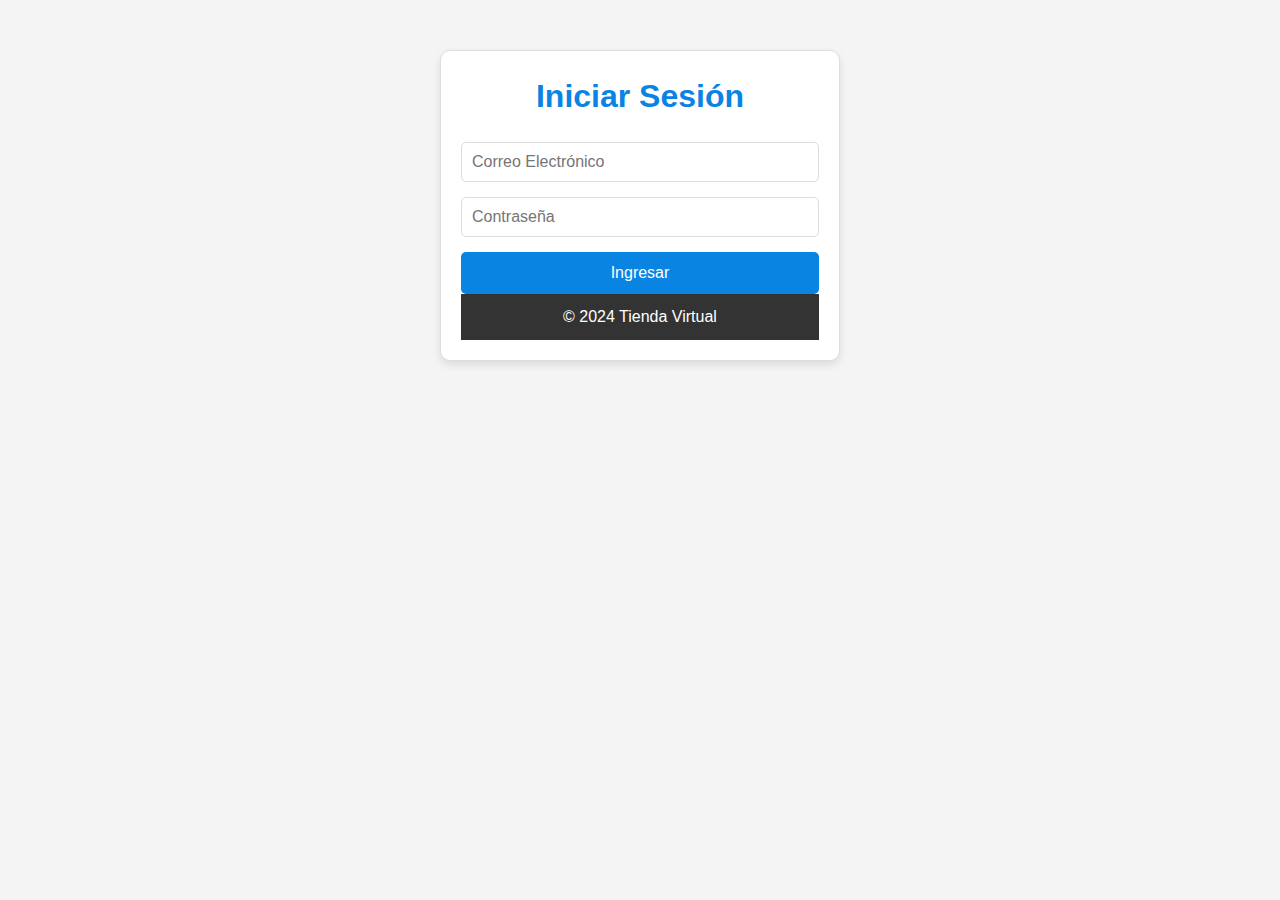
<file: src/main/resources/static/index.html>
<!DOCTYPE html>
<html lang="es">
<head>
    <meta charset="UTF-8">
    <meta name="viewport" content="width=device-width, initial-scale=1.0">
    <title>Productos</title>
    <link rel="stylesheet" href="css/styles.css">
</head>
<body>
<header>
    <h1>Tienda Virtual</h1>
    <nav>
        <a href="index.html">Inicio</a>
        <a href="cart.html">Carrito</a>
        <a href="#" id="logout-button">Cerrar Sesión</a>
    </nav>
</header>

<main>
    <section id="products-container">
        <!-- Los productos se cargarán dinámicamente aquí -->
    </section>
</main>

<footer>
    <p>&copy; 2024 Tienda Virtual</p>
</footer>

<script src="js/app.js"></script>
</body>
</html>
</file>
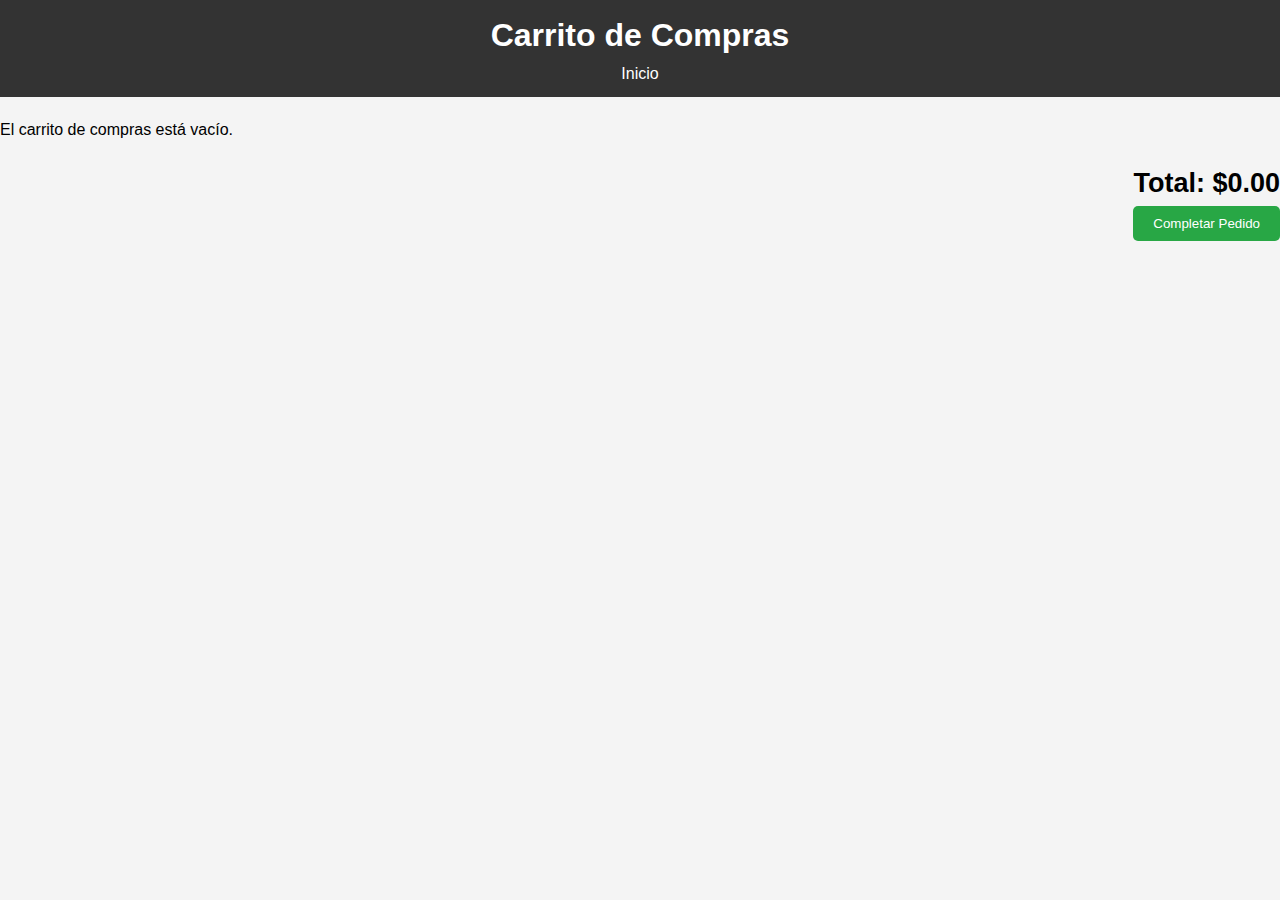
<file: src/main/resources/static/cart.html>
<!DOCTYPE html>
<html lang="es">
<head>
    <meta charset="UTF-8">
    <meta name="viewport" content="width=device-width, initial-scale=1.0">
    <title>Carrito de Compras</title>
    <link rel="stylesheet" href="css/styles.css">
</head>
<body>
<header>
    <h1>Carrito de Compras</h1>
    <nav>
        <a href="index.html">Inicio</a>
    </nav>
</header>

<main>
    <section id="cart-container">
        <!-- Productos del carrito se cargarán dinámicamente -->
    </section>
    <div id="cart-summary">
        <h2>Total: $<span id="total-amount">0.00</span></h2>
        <button id="checkout-button">Completar Pedido</button>
    </div>
</main>

<script src="js/app.js"></script>
</body>
</html>
</file>
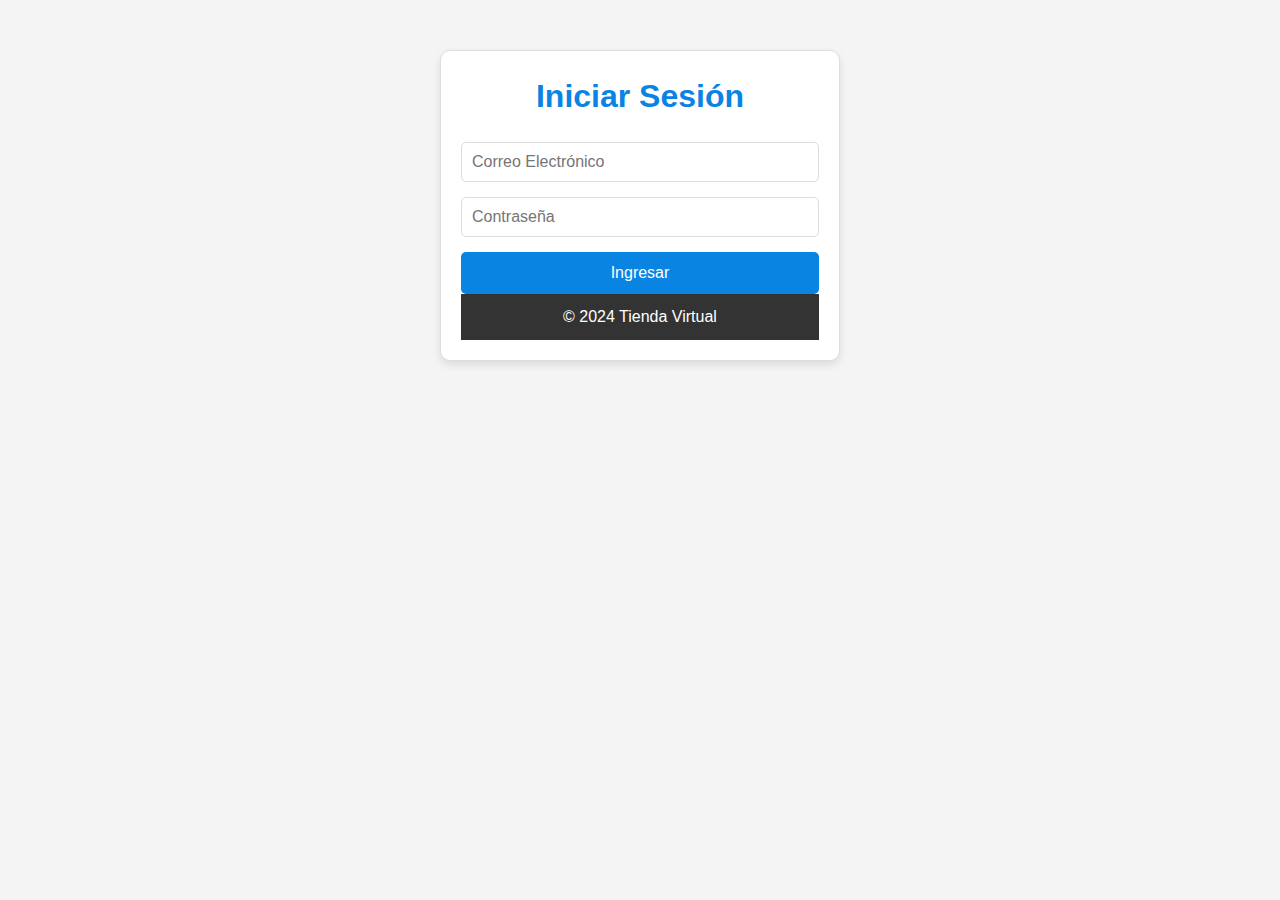
<file: src/main/resources/static/login.html>
<!DOCTYPE html>
<html lang="es">
<head>
    <meta charset="UTF-8">
    <meta name="viewport" content="width=device-width, initial-scale=1.0">
    <title>Iniciar Sesión</title>
    <link rel="stylesheet" href="css/styles.css">
</head>
<body>
<div id="login-container">
    <h1>Iniciar Sesión</h1>
    <form id="login-form">
        <input type="email" id="email" name="email" placeholder="Correo Electrónico" required>
        <input type="password" id="password" name="password" placeholder="Contraseña" required>
        <button type="submit">Ingresar</button>
    </form>
    <footer>
        <p>&copy; 2024 Tienda Virtual</p>
    </footer>
</div>
<script src="js/app.js"></script>
</body>
</html>
</file>
<file: src/main/resources/static/css/styles.css>
/* General reset */
* {
    margin: 0;
    padding: 0;
    box-sizing: border-box;
}

/* General styles for body */
body {
    font-family: Arial, sans-serif;
    line-height: 1.6;
    background-color: #f4f4f4;
}

/* Header styles */
header {
    background-color: #333;
    color: white;
    padding: 10px;
    text-align: center;
}

header nav a {
    color: white;
    margin: 0 15px;
    text-decoration: none;
}

header nav a:hover {
    text-decoration: underline;
}

/* Page-specific styles */
/* Login Form Styles */
#login-container {
    max-width: 400px;
    margin: 50px auto;
    padding: 20px;
    border: 1px solid #ddd;
    border-radius: 10px;
    background-color: white;
    box-shadow: 0 4px 8px rgba(0, 0, 0, 0.1);
    text-align: center;
}

#login-container h1 {
    color: #0984e3;
    margin-bottom: 20px;
}

#login-container input[type="email"],
#login-container input[type="password"] {
    width: 100%;
    padding: 10px;
    margin-bottom: 15px;
    border: 1px solid #ddd;
    border-radius: 5px;
    font-size: 16px;
}

#login-container button {
    width: 100%;
    background-color: #0984e3;
    color: white;
    padding: 12px;
    border: none;
    border-radius: 5px;
    font-size: 16px;
    cursor: pointer;
    transition: background-color 0.3s;
}

#login-container button:hover {
    background-color: #74b9ff;
}

/* Product Grid Styles (Index Page) */
#products-container {
    display: grid;
    grid-template-columns: repeat(auto-fit, minmax(200px, 1fr));
    gap: 20px;
    margin: 20px 0;
}

.product-card {
    background: white;
    border: 1px solid #ddd;
    border-radius: 5px;
    text-align: center;
    padding: 10px;
    box-shadow: 0 2px 5px rgba(0, 0, 0, 0.1);
}

.product-card img {
    max-width: 100%;
    border-radius: 5px;
    margin-bottom: 10px;
}

.product-card h3 {
    margin: 10px 0;
    color: #333;
}

.product-card p {
    color: #555;
}

.product-card button {
    background-color: #007bff;
    color: white;
    border: none;
    padding: 10px 15px;
    border-radius: 5px;
    cursor: pointer;
    transition: background-color 0.3s;
}

.product-card button:hover {
    background-color: #0056b3;
}

/* Cart Page Styles */
#cart-container {
    margin-top: 20px;
}

.cart-item {
    display: flex;
    justify-content: space-between;
    align-items: center;
    border: 1px solid #ddd;
    padding: 10px;
    margin-bottom: 10px;
    border-radius: 5px;
    background-color: white;
}

.cart-item h3 {
    margin: 0;
}

.cart-item p {
    margin: 0;
}

/* Cart Summary */
#cart-summary {
    margin-top: 20px;
    text-align: right;
    font-size: 18px;
    font-weight: bold;
}

#cart-summary button {
    background-color: #28a745;
    color: white;
    padding: 10px 20px;
    border: none;
    border-radius: 5px;
    cursor: pointer;
}

#cart-summary button:hover {
    background-color: #218838;
}

/* Footer Styles */
footer {
    text-align: center;
    padding: 10px;
    background: #333;
    color: white;
}
</file>
